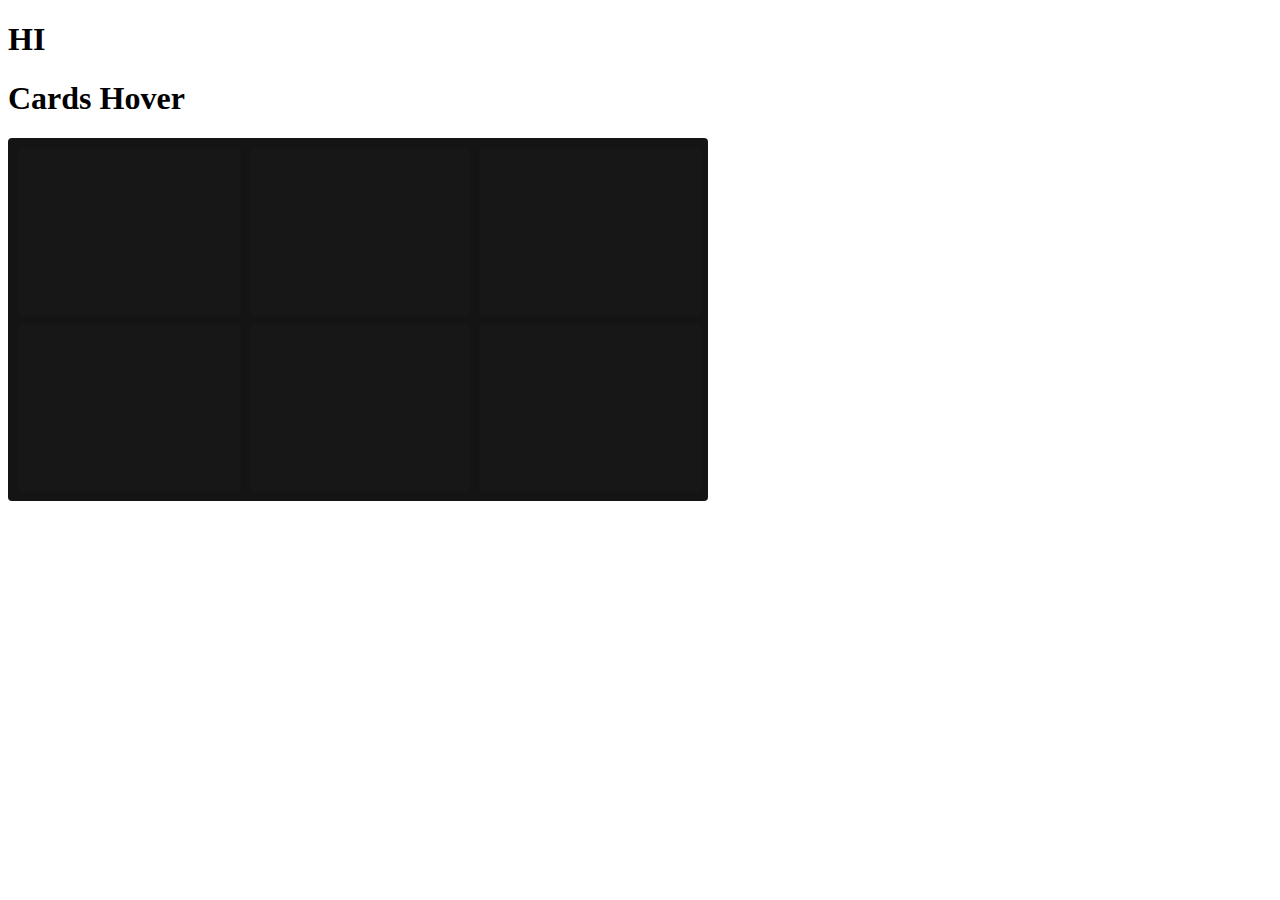
<file: index.html>
<!DOCTYPE html>
<html lang="en">
<head>
    <meta charset="UTF-8">
    <meta name="viewport" content="width=device-width, initial-scale=1.0">
    <title></title>
    <link rel="stylesheet" href="/cardsHover.css">
</head>

<body>
    <header></header>
    <main>
        <h1>HI</h1>
        
        <h1>Cards Hover</h1>
        <div id="cardshover">
            <div id="cards">
                <div class="card">
                    <div class="card-border"></div>
                    <div class="card-content"></div>
                </div>
                <div class="card">
                    <div class="card-border"></div>
                    <div class="card-content"></div>
                </div>
                <div class="card">
                    <div class="card-border"></div>
                    <div class="card-content"></div>
                </div>
                <div class="card">
                    <div class="card-border"></div>
                    <div class="card-content"></div>
                </div>
                <div class="card">
                    <div class="card-border"></div>
                    <div class="card-content"></div>
                </div>
                <div class="card">
                    <div class="card-border"></div>
                    <div class="card-content"></div>
                </div>
            </div>
        </div>
    </main>
    <script src="/function.js"></script>
</body>
</html>
</file>
<file: cardsHover.css>
#cardshover {
  background-color: #141414;
  max-width: 700px;
  aspect-ratio: 16/8.3;
  overflow: hidden;
  border-radius: 4px;
}
#cardshover #cards {
  display: grid;
  grid-template-columns: 1fr 1fr 1fr;
  grid-template-rows: 1fr 1fr 1fr;
  margin: 10px;
  gap: 8px;
}
#cardshover #cards:hover > .card > .card-border {
  opacity: 1;
}
#cardshover #cards .card {
  background-color: rgba(255, 255, 255, 0.01);
  position: relative;
  aspect-ratio: 12/9;
  border-radius: 4px;
}
#cardshover #cards .card:hover::before {
  opacity: 1;
}
#cardshover #cards .card::before,
#cardshover #cards .card > .card-border {
  border-radius: inherit;
  content: "";
  height: 100%;
  left: 0;
  opacity: 0;
  position: absolute;
  top: 0;
  transition: opacity 500ms;
  width: 100%;
  z-index: 2;
}
#cardshover #cards .card::before {
  background: radial-gradient(800px circle at var(--mouse-x) var(--mouse-y), rgba(255, 255, 255, 0.04), transparent 40%);
  z-index: 3;
}
#cardshover #cards .card > .card-border {
  background: radial-gradient(800px circle at var(--mouse-x) var(--mouse-y), rgba(255, 255, 255, 0.23), transparent 40%);
  z-index: 1;
}
#cardshover #cards .card > .card-content {
  background-color: rgb(23, 23, 23);
  border-radius: inherit;
  height: calc(100% - 1px);
  margin: 1px;
  position: relative;
  width: calc(100% - 2px);
  z-index: 2;
}/*# sourceMappingURL=cardsHover.css.map */
</file>
